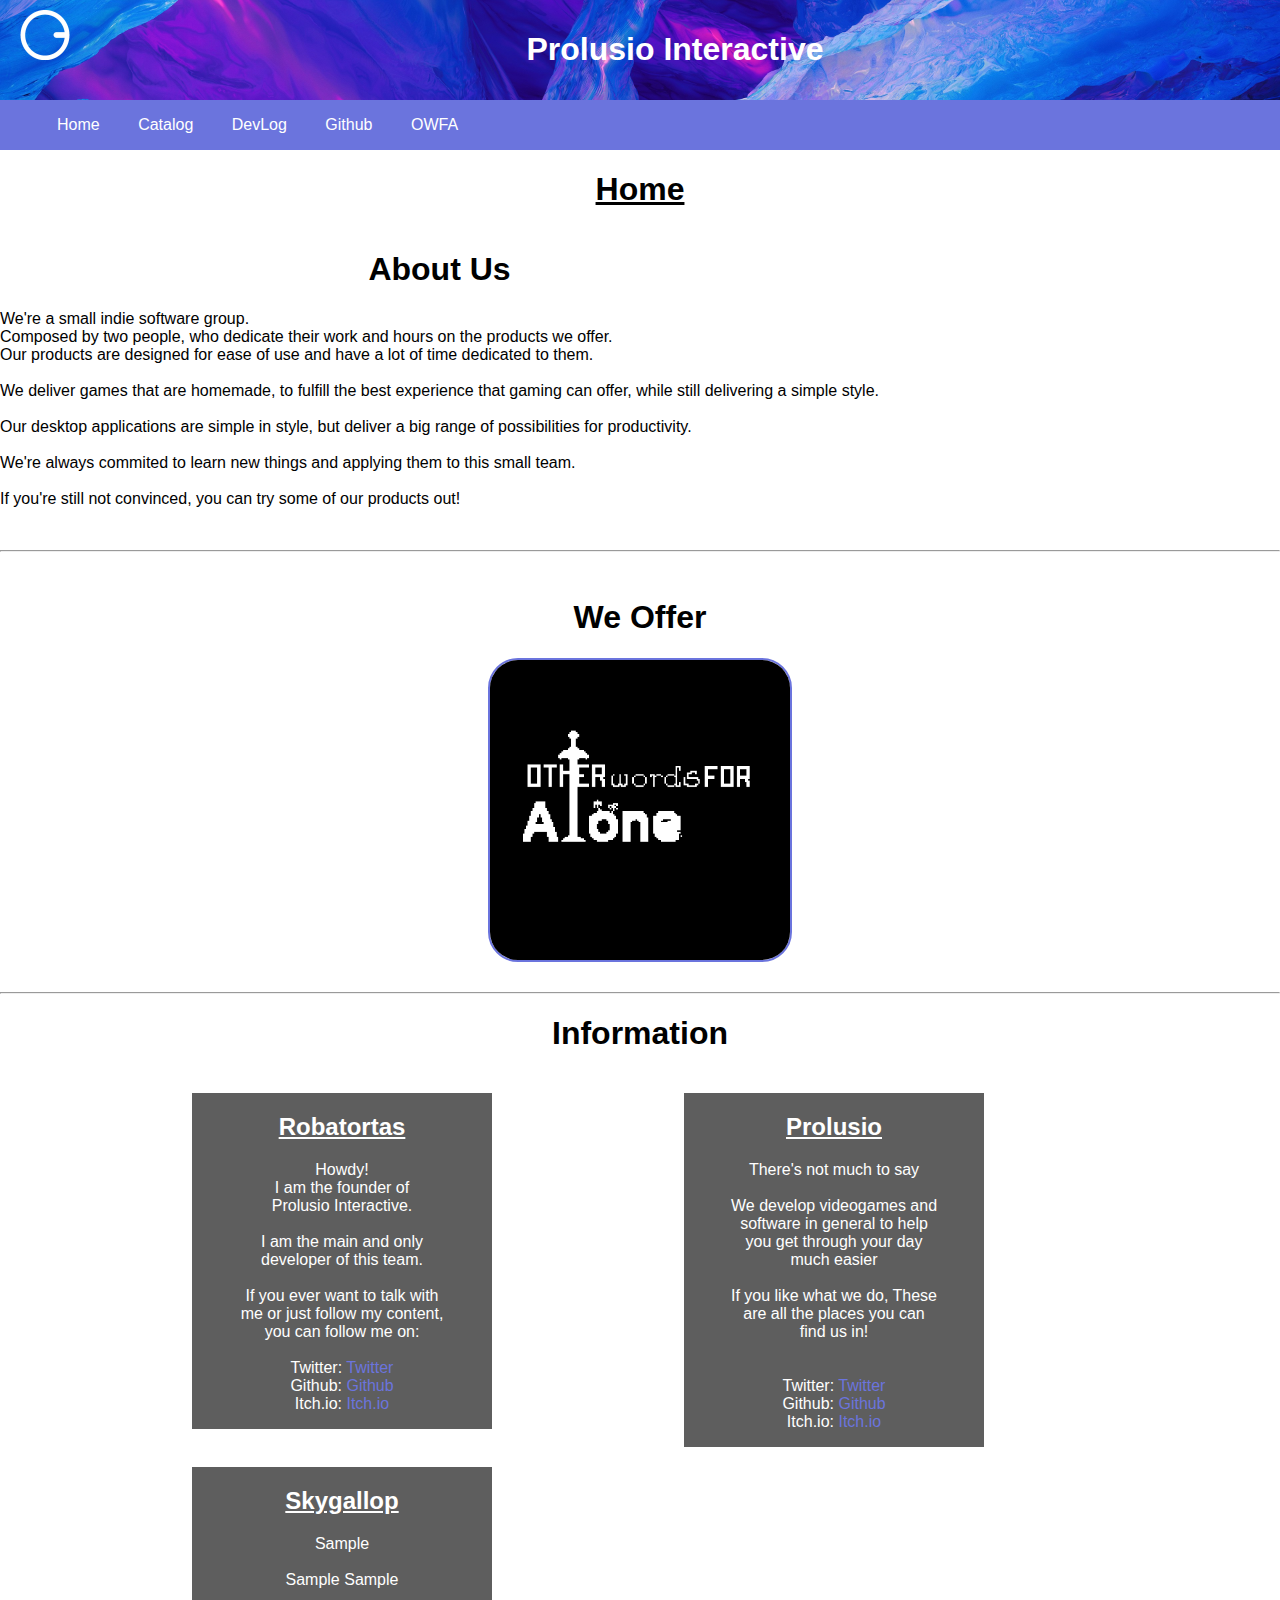
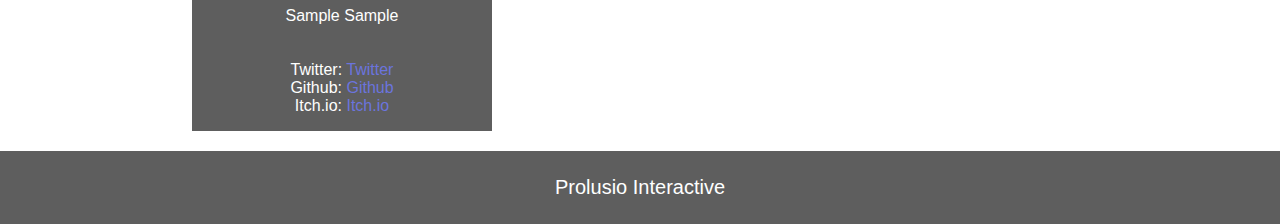
<file: index.html>
<!DOCTYPE html>
<html lang="en">
<head>
    <meta charset="UTF-8">
    <meta http-equiv="X-UA-Compatible" content="IE=edge">
    <meta name="viewport" content="width=, initial-scale=1.0">
    <link rel="stylesheet" href="css/stylesheet.css">
    <title>Prolusio Interactive TEST</title>
</head>

<!--I've Never coded a website, so it's gonna be shit code-->

<body>
    <header id="prolusioHeading">
        <div class="heading">
            <img src="res/prolusio.png" alt="prolusio logo" width="50">
            <h1>Prolusio Interactive</h1>
        </div>
    </header>

    <header>
        <div class="search">
            <ul>
                <li><a href="index.html">Home</a></li>
                <li><a>Catalog</a></li>
                <li><a>DevLog</a></li>
                <li><a href="https://github.com/Robatortas">Github</a></li>
                <li><a href="OWFA.html">OWFA</a></li>
            </ul>
        </div>
    </header>

    <div class="home">
        <h1>Home</h1>
    </div>

    <div class="info2">
        <h1>About Us</h1>
        <p>
            We're a small indie software group.
            <br>
            Composed by two people, who dedicate their work and hours on the products we offer.
            <br>
            Our products are designed for ease of use and have a lot of time dedicated to them.
            <br>
            <br>
            We deliver games that are homemade, to fulfill the best experience that gaming can offer, while still delivering a simple style.
            <br>
            <br>
            Our desktop applications are simple in style, but deliver a big range of possibilities for productivity.
            <br>
            <br>
            We're always commited to learn new things and applying them to this small team.
            <br>
            <br>
            If you're still not convinced, you can try some of our products out!
        </p>
    </div>

<div class="clr"></div>

    <br>
    <hr>
    <br>

    <div class="service">
        <h1>We Offer</h1>

        <a href="OWFA.html" target="blank">
        <img src="res/OWFA-service.png" alt="OWFA" ></image>
        </a>
    </div>

    <div class="info">
        <br>
        <hr>
        <h1>Information</h1>
        <div id="member">
            <h2>Robatortas</h2>
            <p>Howdy!
                <br>
                I am the founder of <br>
                Prolusio Interactive.
                <br>
                <br>
                I am the main and only developer of this team.
                <br>
                <br>
                If you ever want to talk with me or just follow
                my content, you can follow me on:
                <br>
                <br>
                Twitter: <a href="https://twitter.com/Robatortas_" target="blank">Twitter</a>
                <br>
                Github: <a href="https://github.com/Robatortas" target="blank">Github</a>
                <br>
                Itch.io: <a href="https://robatortas.itch.io/" target="blank">Itch.io</a>
            </p>
        </div>

        <div id="member">
            <h2>Prolusio</h2>
            <p>There's not much to say
                <br>
                <br>
                We develop videogames and software in general 
                to help you get through your day much easier
                <br>
                <br>
                If you like what we do,
                These are all the places you can find us in!
                <br>
                <br>
                <br>
                Twitter: <a href="https://twitter.com/prolusio_inter" target="blank">Twitter</a>
                <br>
                Github: <a href="https://github.com/Prolusio-Interactive" target="blank">Github</a>
                <br>
                Itch.io: <a href="https://prolusio-interactive.itch.io/" target="blank">Itch.io</a>
            </p>
        </div>

        <div id="member">
            <h2>Skygallop</h2>
            <p>Sample
                <br>
                <br>
                Sample 
                Sample
                <br>
                <br>
                Sample
                Sample
                <br>
                <br>
                <br>
                Twitter: <a href="https://twitter.com/Robatortas_" target="blank">Twitter</a>
                <br>
                Github: <a href="https://github.com/Robatortas" target="blank">Github</a>
                <br>
                Itch.io: <a href="https://robatortas.itch.io/" target="blank">Itch.io</a>
            </p>
        </div>
    </div>
    
    <div class="clr"></div>

    <div>
        <footer >
            <p >Prolusio Interactive</p>
        </footer>
    </div>
    <!-- <img src="res/download.png" alt="BACK IMAGE" id="backImage"> -->
</body>
</html>
</file>
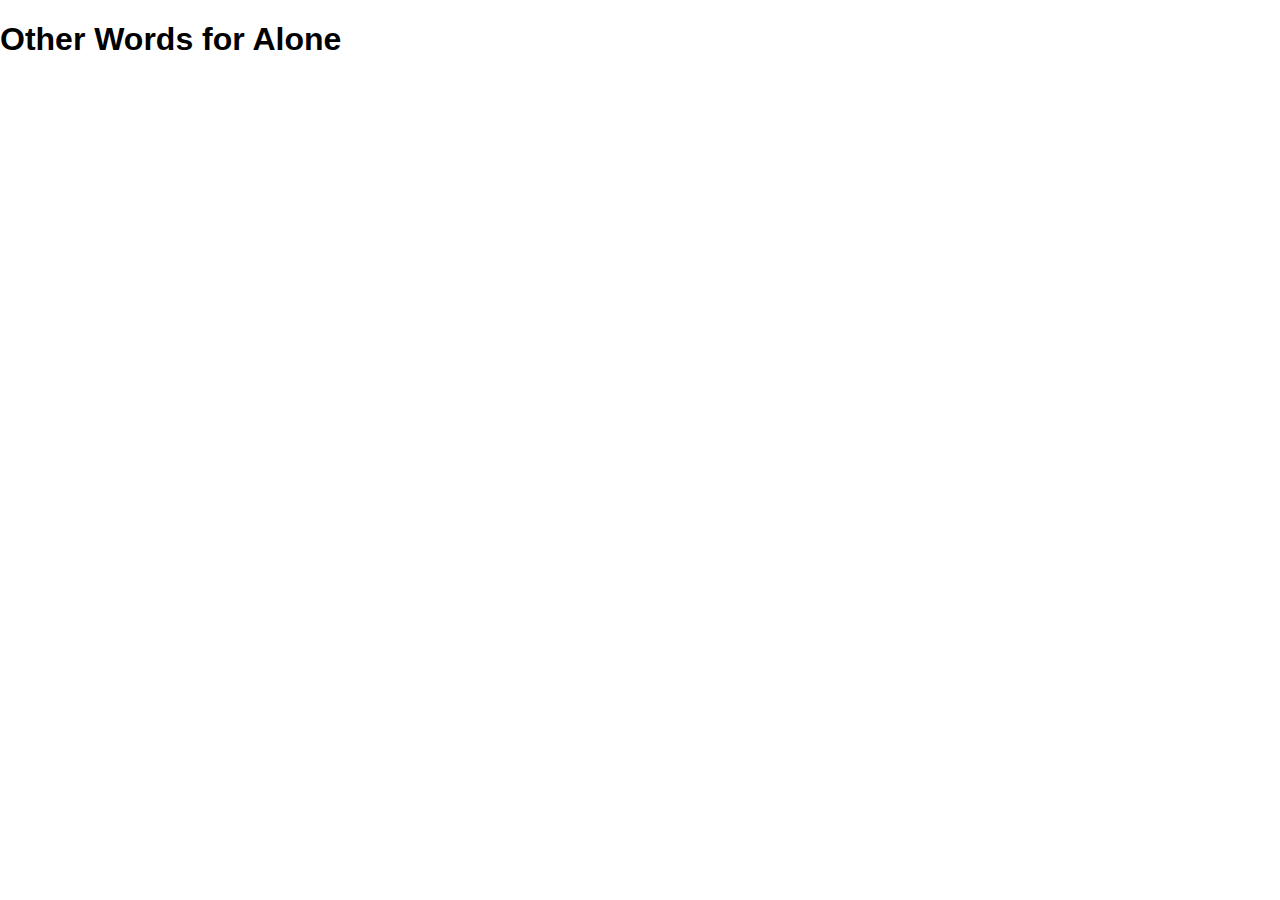
<file: OWFA.html>
<!DOCTYPE html>
<html lang="en">
<head>
    <meta charset="UTF-8">
    <meta http-equiv="X-UA-Compatible" content="IE=edge">
    <meta name="viewport" content="width=device-width, initial-scale=1.0">
    <link rel="stylesheet" href="css/stylesheet.css">
    <title>Other Words for Alone</title>
</head>
<body>
    <div class="box">
        <h1>Other Words for Alone</h1>
    </div>
</body>
</html>
</file>
<file: css/stylesheet.css>
body {
    background-color: #ffffff;
    font-family: Verdana, Geneva, Tahoma, sans-serif;

    margin: 0;
    padding: 0;
}

:root {
    --grayColor: #aaaaaa;
    --darkGrayColor: #5E5E5E;;
    --purpleColor: #6b74dd;
}

.heading {
    padding-top: 10px;
    padding-bottom: 10px;
    overflow: hidden;
    margin: auto;
}
.heading img {
    float: left;
    margin-left: 20px;
}

#prolusioHeading {
    background-size: cover;
    background-position: center left;
    background-color: var(--purpleColor);
    background-image: url(../res/abstract.jpg);
    color: #fff;
    text-align: center;
}

.search {
    margin: 0;
    padding: 0px;
    overflow: hidden;
    background-color: var(--purpleColor);
    color: #fff;
}
.search li {
    background: var(--purpleColor);
    margin: -3px;
    list-style: none;
    display: inline;
}
.search a:hover {
    background: #5560db;
}
.search a {
    padding: 20px;
    text-decoration: none;
    color: #fff;
}


.home {
    
}
.home h1 {
    text-decoration: underline;
    text-align: center;
}


.info {
    text-align: center;
}
#member {
    text-align: center;
    margin: 0px;
    margin-left: 15%;
    margin-top: 20px;
    width: 300px;
    color: white;
    float: left;
    background-color: var(--darkGrayColor);
    box-sizing: border-box;
}
#member h2 {
    text-align: center;
    text-decoration: underline;
}
#member p {
    padding-left: 45px; 
    max-width: 210px;
}
.info h1{
    font-family: Verdana, Geneva, Tahoma, sans-serif;
    text-align: center;
}
.info a {
    color: var(--purpleColor);
    text-decoration: none;
}
.info2 {
    float: left;
}
.info2 h1 {
    text-align: center;
}


.service {
    text-align: center;
}
.service img {
    border-radius: 30px;
    border: 2px var(--purpleColor) solid;
    margin-left: 0px;
    margin-top: 0px;
    width: 300px;
    transition: all 0.3s;
}
.service img:hover{
    margin-left: 0px;
    margin-top: -10px;
    width: 320px;
}


footer {
    clear: both;
    color: #fff;
    position: relative;
    margin-top: 20px;
    margin-bottom: 0%;
    padding-top: 5px;
    padding-bottom: 5px;
    background-color: var(--darkGrayColor);
    font-size: 20px;
    text-align: center;
}


.clr {
    clear: both;
}


@media(max-width: 600px) {
    /* .search {
        font-size: 13px;
    } */
    body {
        font-size: 7px;
    }
    .heading img {
        width:30px;
    }
    .service img {
        border-radius: 10px;
        width: 100px;
    }
    .service img:hover {
        border-radius: 10px;
        width: 120px;
    }
    footer {
        font-size: 10px;
    }
}
</file>
